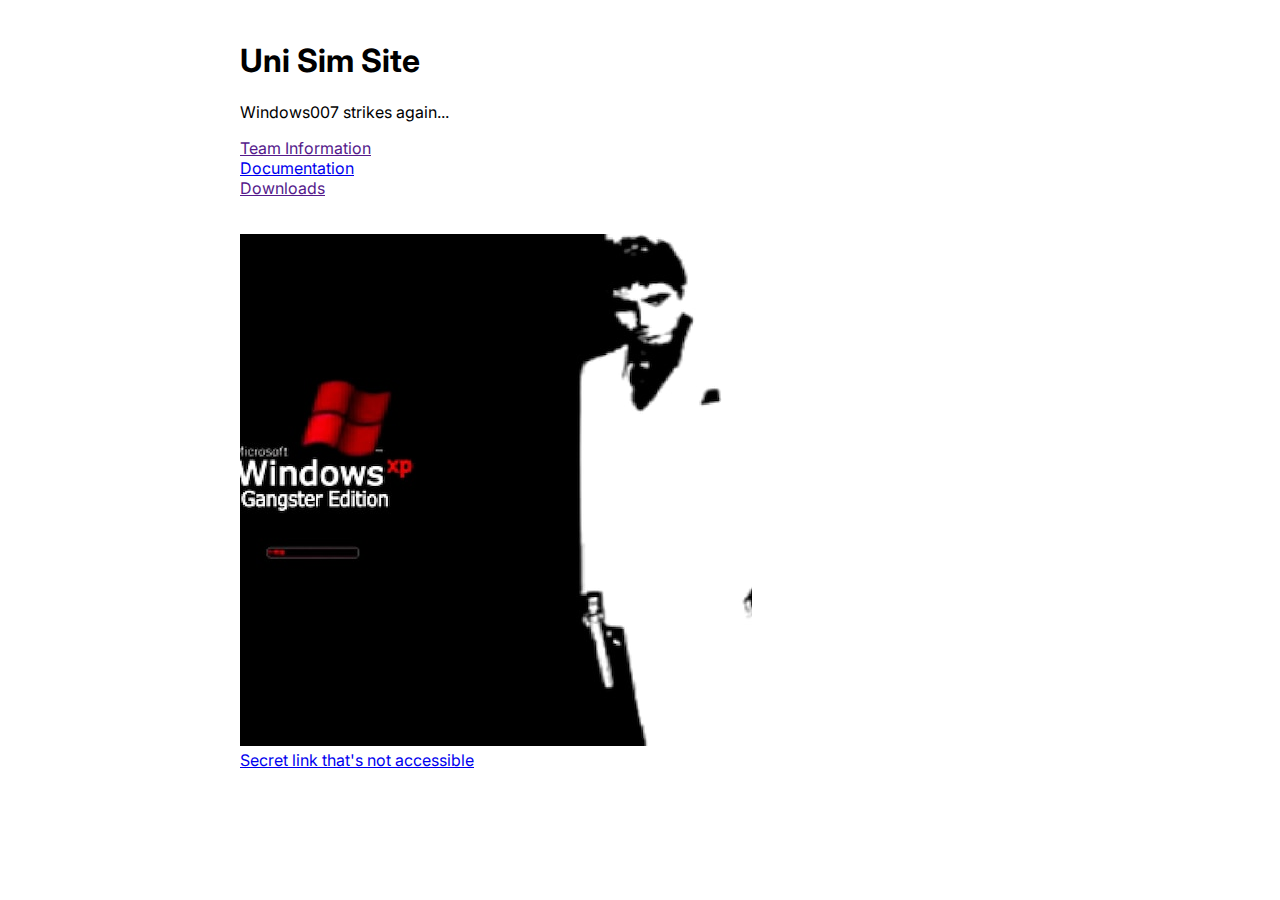
<file: index.html>
<!DOCTYPE html>
<html lang="en">
<head>
    <meta charset="UTF-8">
    <meta name="viewport" content="width=device-width, initial-scale=1.0">
    <link rel="stylesheet" href="style.css">
    <title>Uni Sim Site</title>
    <style>
        .container {
            display: flex;
            flex-direction: row;
            flex-wrap: wrap;
        }

        .review {
            color: #fff;
            width: 250px;
            background-color: rgb(77, 124, 255);
            outline: 2px rgb(0, 41, 88) solid;
            padding: 5px;
            margin: 3px;
            border-radius: 10px;
        }
    </style>
</head>
<body>
    <h1>Uni Sim Site</h1>
    <p title="おい、それはだめだろ">Windows007 strikes again...</p>

    <p>
        <a href="">Team Information</a><br/>
        <a href="documentation/">Documentation</a><br/>
        <a href="">Downloads</a><br/>
    </p>

    <br/><img src="windowsgangster.jpg" alt="">

    <br/>
    <a href="secret">Secret link that's not accessible</a>
    </div>
</body>
</html>
</file>
<file: style.css>
@import url('https://fonts.googleapis.com/css2?family=Inter:wght@100..900&display=swap');

:root {
  font-family: "Inter", system-ui, -apple-system, BlinkMacSystemFont, 'Segoe UI', Roboto, Oxygen, Ubuntu, Cantarell, 'Open Sans', 'Helvetica Neue', sans-serif;
}

button,
input,
textarea {
  font-family: "Inter", system-ui, -apple-system, BlinkMacSystemFont, 'Segoe UI', Roboto, Oxygen, Ubuntu, Cantarell, 'Open Sans', 'Helvetica Neue', sans-serif;
}

body {
  text-decoration: none;
  word-wrap: break-word;
  max-width: 800px;
  margin: 0 auto;
  padding: 20px;
}
</file>
